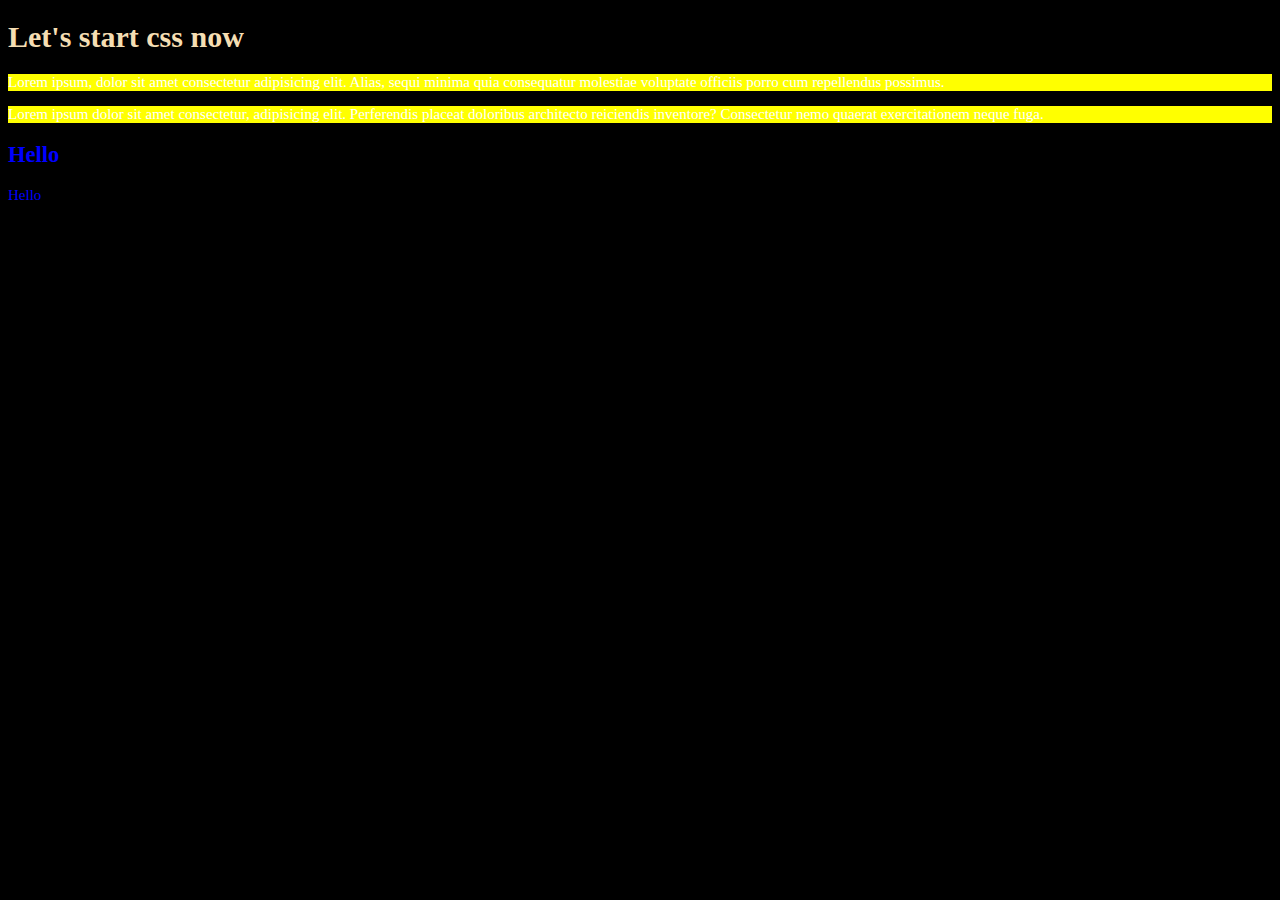
<file: css/index.html>
<!DOCTYPE html>
<html lang="en">
<head>
    <meta charset="UTF-8">
    <meta name="viewport" content="width=\, initial-scale=1.0">
    <title>Document</title>
    <link rel="stylesheet" href="style.css">
</head>
<body>
    <h1 class="first">Let's start css now</h1>
    <p id="one">Lorem ipsum, dolor sit amet consectetur adipisicing elit. Alias, sequi minima quia consequatur molestiae voluptate officiis porro cum repellendus possimus.</p>
    <p id="two">Lorem ipsum dolor sit amet consectetur, adipisicing elit. Perferendis placeat doloribus architecto reiciendis inventore? Consectetur nemo quaerat exercitationem neque fuga.</p>
    <article id="imp">
        <h2 style="color: blue;">Hello</h2>
        <p>Hello</p>
    </article>
        <!-- two elements cannot have same id -->
 </body>
</html>
</file>
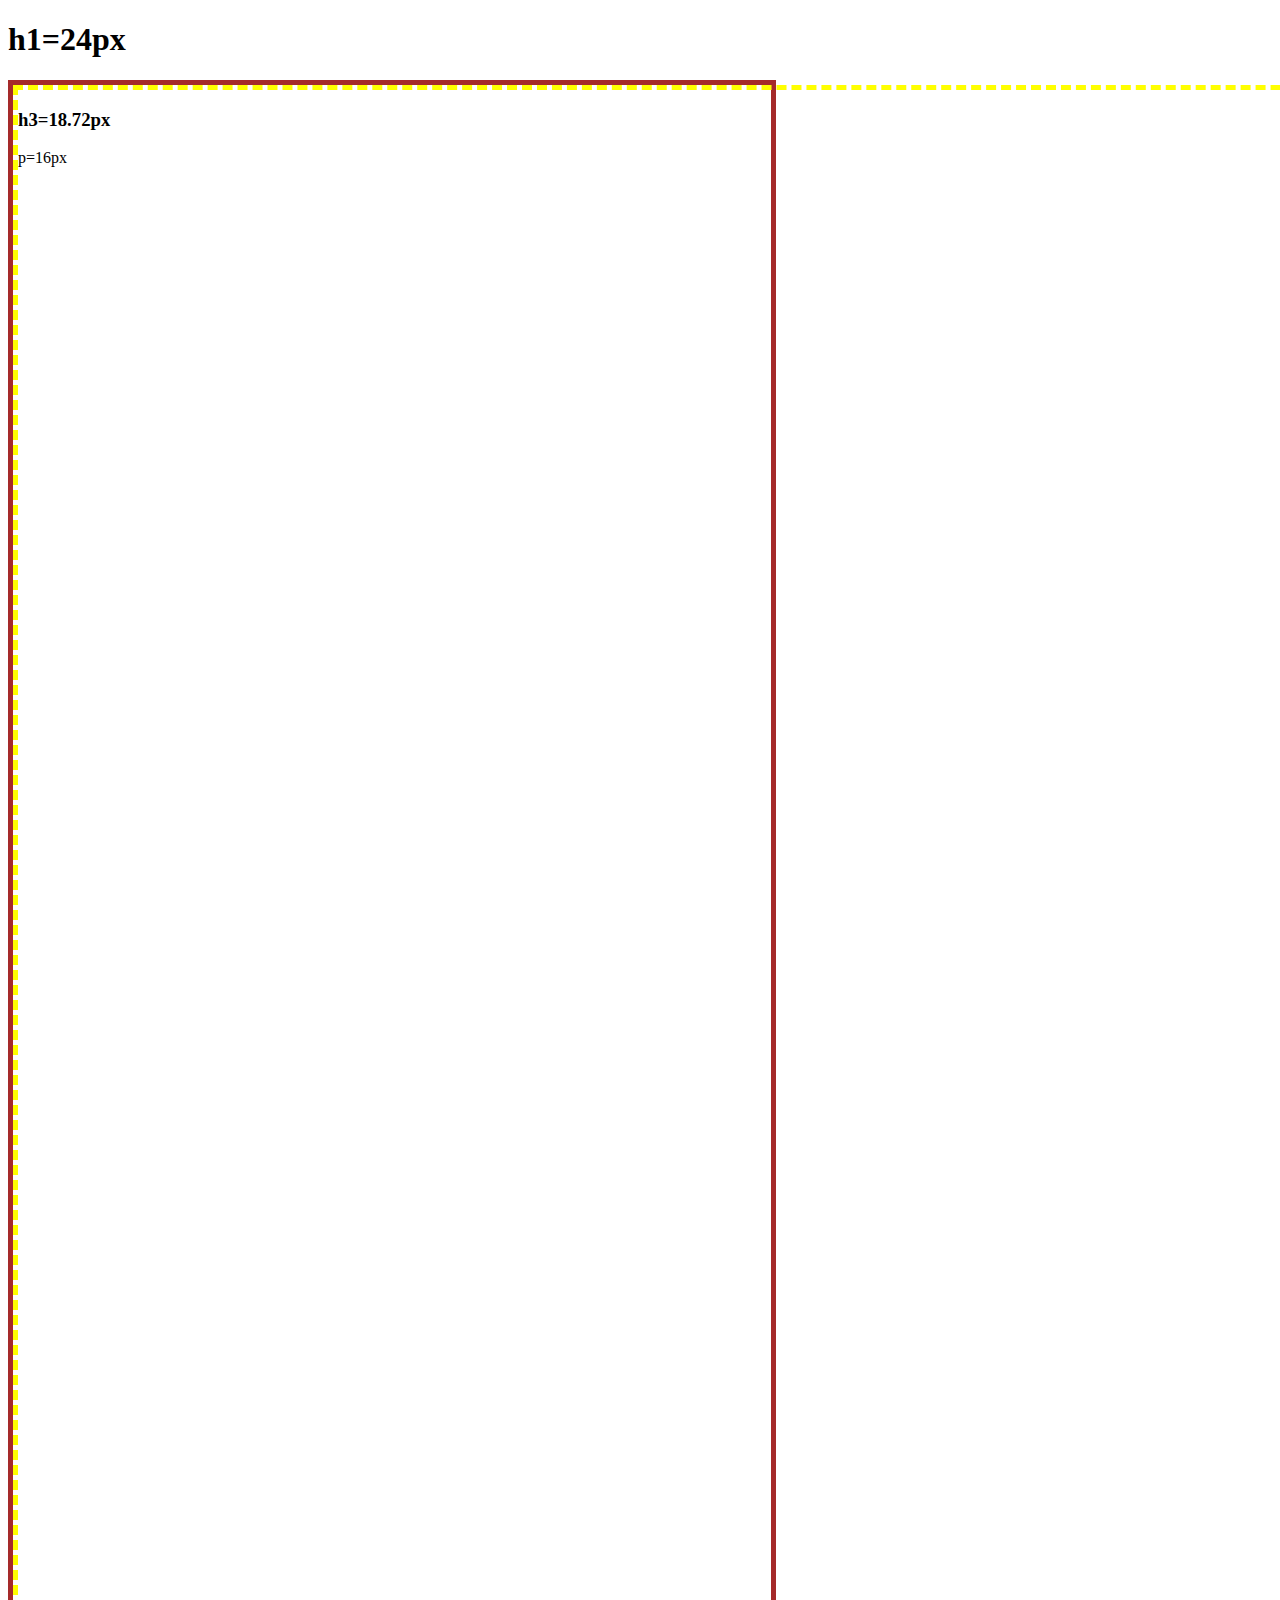
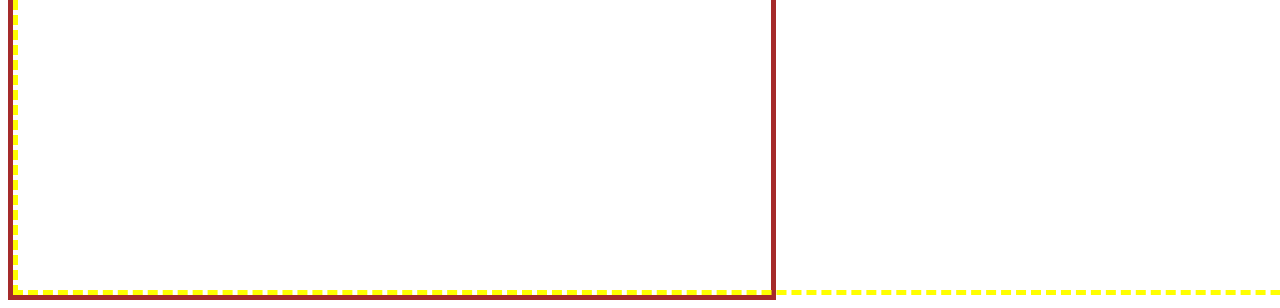
<file: css/ind2.html>
<!DOCTYPE html>
<html lang="en">
<head>
    <meta charset="UTF-8">
    <meta name="viewport" content="width=device-width, initial-scale=1.0">
    <title>Document</title>
    <link rel="stylesheet" href="ind2.css">
</head>
<body>
    <header>
        <h1>h1=24px</h1>
    </header>
    <main>
        <section>
            <h3>h3=18.72px</h3>
            <p>p=16px</p>
        </section>
    </main>
</body>
</html>
</file>
<file: css/style.css>
/* *for universal */
*{
    font-family: cursive;
    background-color: black;
}

/* for body only */
body{
    font-family: 'Courier New', Courier, monospace;
    font-size: 15px;
    /* or in percentage */
    font-weight: 100;
}

/* two classes can be updated together */
#one,#two{ 
    color:white;
    background-color:yellow;
}
article>p{
    /* or #imp blue */
    color: blue;
}

/* . is for class */
.first{
    color: wheat;
}
/* id>class>element */
/* we can use coolors for choosing colour for our website */
</file>
<file: css/ind2.css>
main{
    border: 5px solid brown;
    width: 60%;
    /* width:50%;  it gives 50% of parent*/
    /* width: 50vw;
    100% of the total width 
    vw is absolute */
}
section{
    border: 5px dashed yellow;
    /* width: 50%; here width is 50% of its parent which is main */
    width: 200vw;
    /* 200vw will be greater in length as compared to its parent which is in percentage  */
    height: 200vh;
}
/* em is relative to parent bydefault it is 1 em and it is used for font size */
</file>
